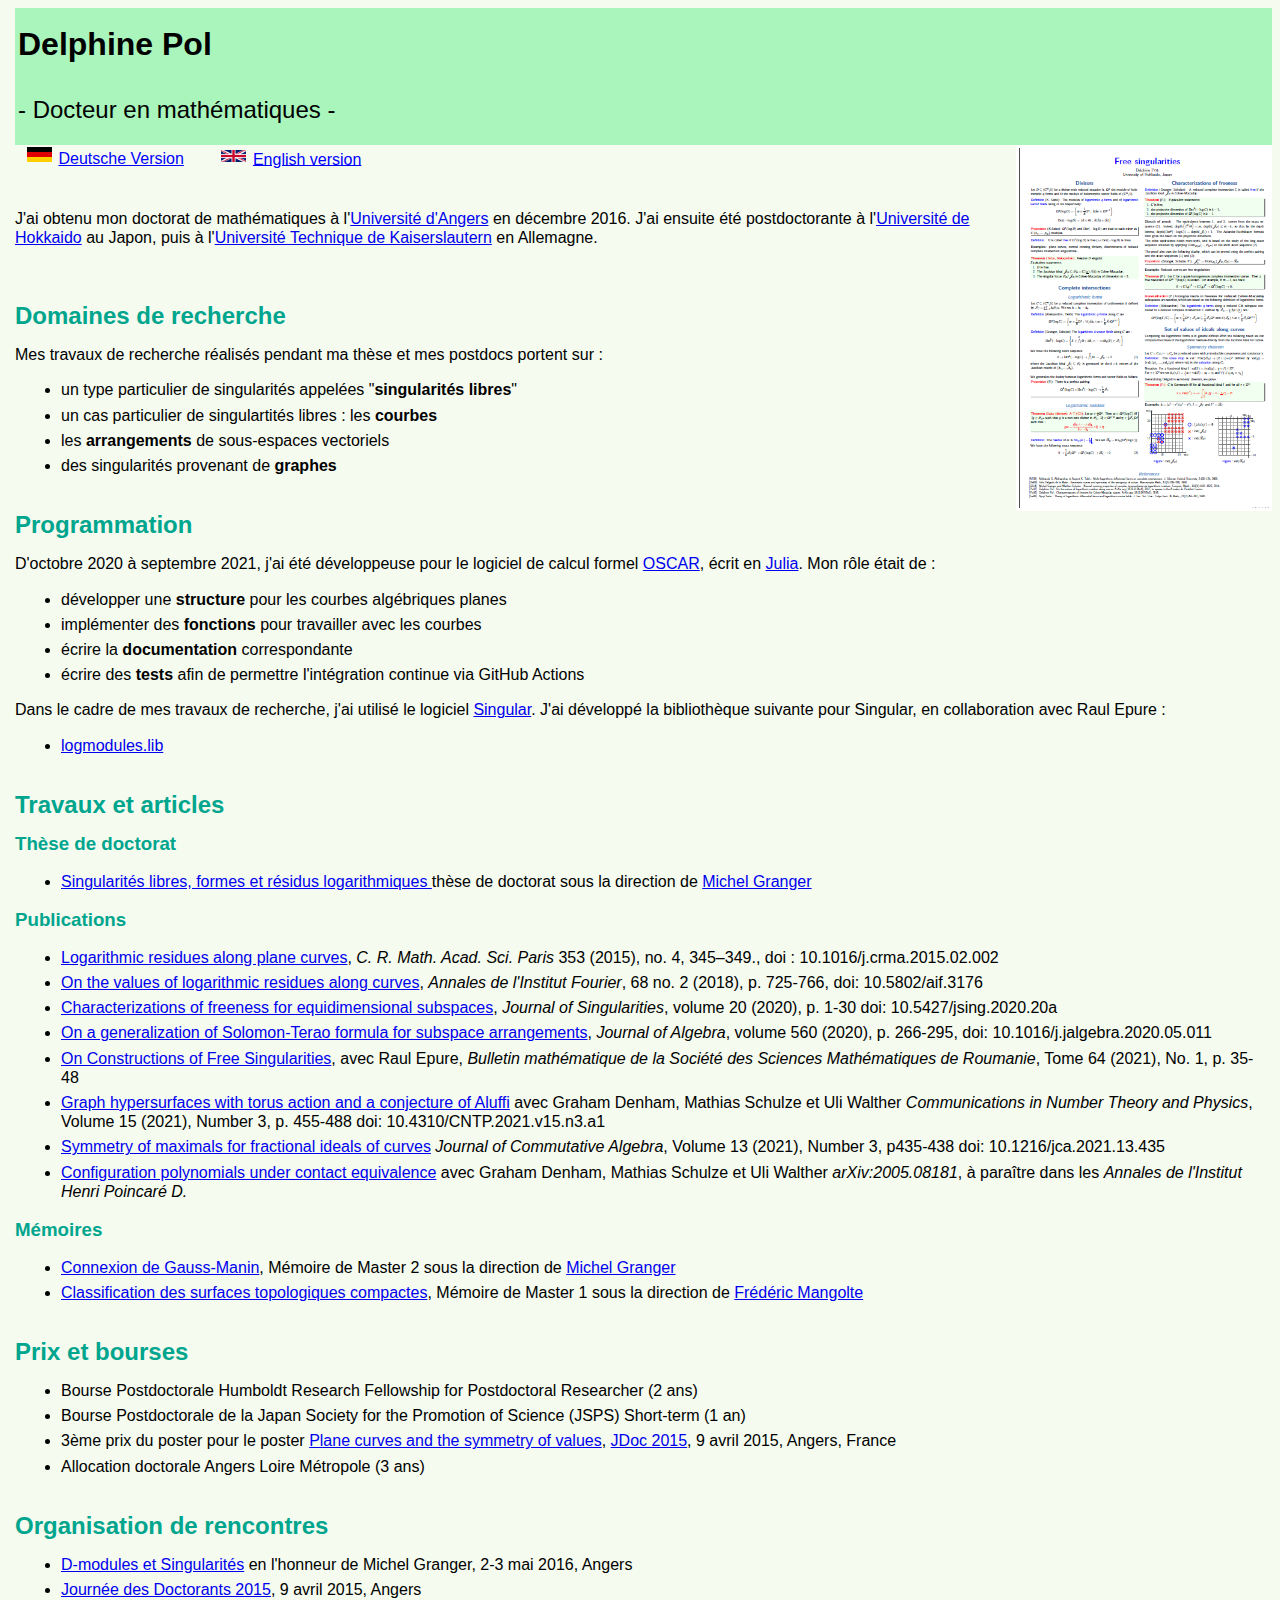
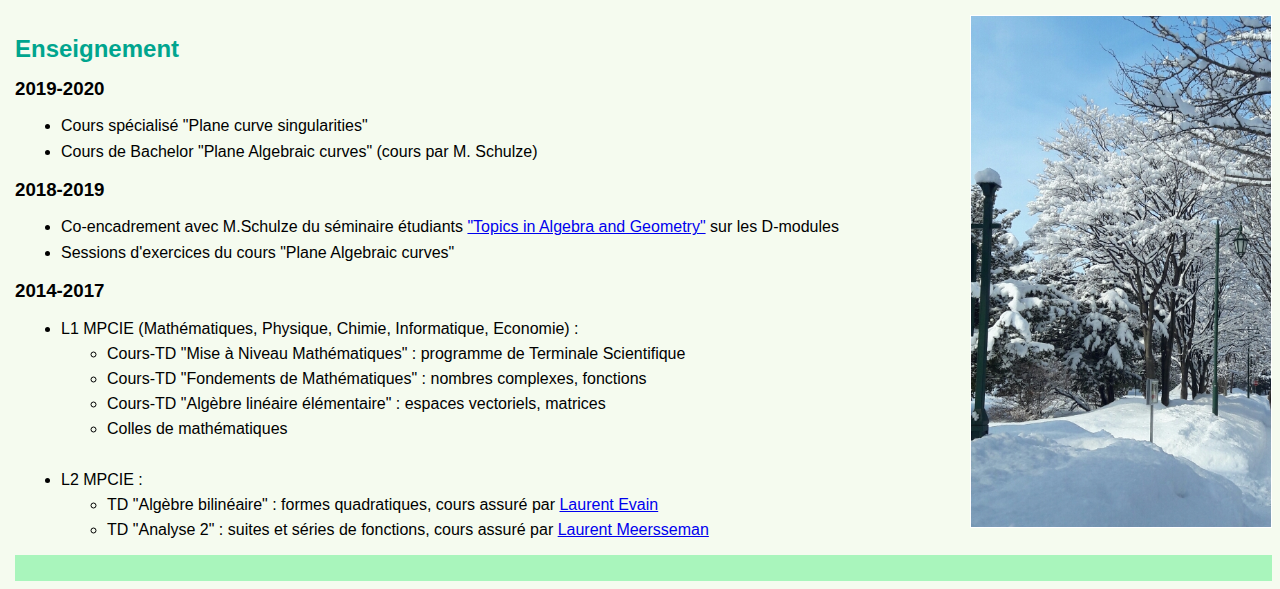
<file: index.html>
<!DOCTYPE html>
<html>
  <head>
    <link rel="stylesheet" href="index.css">  
    <title>Delphine Pol</title>
  </head>
  <body>

    <div class="name">
        <h1>Delphine Pol</h1>
        <h2>- Docteur en math&eacutematiques -</h2>
    </div>
    
    <div class="flag">
        <img  alt="German" src="deutsch.png" /> <a href="deutsch.html">Deutsche Version</a><br/> 
    </div>
    <div class="flag">
        <img  alt="English" src="english.png" /> <a href="english.html">English version</a>
    </div>

    <a href="posterkagoshima.pdf" target="_blank">
        <img style="float: right; padding:3px; border:3px; width:250px; background-color:#FFFFFF"  title="Poster Conference Kagoshima" alt="poster conf&eacuterence &agrave Kagoshima" src="posterkagoshimaim.png"/>
    </a>

    <div class="intro">
        <p>
            J'ai obtenu mon doctorat de math&eacutematiques 
            &agrave l'<a href="https://www.univ-angers.fr/fr/index.html" target="_blank">Universit&eacute d'Angers</a> en d&eacutecembre 2016. J'ai ensuite &eacutet&eacute
            postdoctorante &agrave l'<a href="https://www.global.hokudai.ac.jp/" target="_blank">Universit&eacute de Hokkaido</a> au Japon, puis &agrave l'<a href="https://www.uni-kl.de/" target="_blank">Universit&eacute
            Technique de Kaiserslautern</a> en Allemagne.
            <br><br>
            <h2>
            Domaines de recherche
            </h2>
            Mes travaux de recherche r&eacutealis&eacutes pendant ma th&egravese et mes postdocs portent sur :
            <ul>
                <li>
                    un type particulier de singularit&eacutes
                    appel&eacutees "<b>singularit&eacutes libres</b>"
                </li>
                <li>
                    un cas particulier de singulartit&eacutes libres : les <b>courbes</b>
                </li>
                <li>
                    les <b>arrangements</b> de sous-espaces vectoriels
                </li>
                <li>
                    des singularit&eacutes provenant de <b>graphes</b>
                </li>
            </ul>
            
            <h2>
                Programmation
            </h2>
            D'octobre 2020 &agrave septembre 2021, j'ai &eacutet&eacute d&eacuteveloppeuse 
            pour le logiciel de calcul formel <a href="https://oscar.computeralgebra.de/" target="_blank">OSCAR</a>, &eacutecrit en <a href="https://julialang.org/" target="_blank">Julia</a>.
            Mon r&ocircle &eacutetait de :
            <ul>
                <li>
                    d&eacutevelopper une <b>structure</b> pour les courbes alg&eacutebriques planes
                </li>
                <li>
                    impl&eacutementer des <b>fonctions</b> pour travailler avec les courbes
                </li>
                <li>
                    &eacutecrire la <b>documentation</b> correspondante
                </li>
                <li>
                    &eacutecrire des <b>tests</b> afin de permettre l'int&eacutegration continue via GitHub Actions
                </li>
            </ul>
            Dans le cadre de mes travaux de recherche, j'ai utilis&eacute le logiciel <a href="https://www.singular.uni-kl.de/" target="_blank">Singular</a>.
            J'ai d&eacutevelopp&eacute la biblioth&egraveque suivante pour Singular, en collaboration 
            avec Raul Epure :
            <ul>
                <li>
                    <a href="https://github.com/delphinepol/Free-singularities" target="_blank">logmodules.lib</a>
                </li>
            </ul> 
        </p>
    </div>

    <div class="publi">
    <h2>Travaux et articles</h2>
        
            <h3>
                Th&egravese de doctorat
            </h3>
            <ul>
                <li> 
                    <a href="https://tel.archives-ouvertes.fr/tel-01441450" target="_blank"> Singularit&eacutes libres, formes et r&eacutesidus logarithmiques
                     </a> th&egravese de doctorat sous la direction de 
                     <a href="https://math.univ-angers.fr/membre/granger-jean-michel/"target="_blank">Michel Granger
                    </a>
                    </li> 
            </ul>
            <h3>
                Publications
            </h3>

            <ul>
                <li>
                    <a href="http://www.sciencedirect.com/science/article/pii/S1631073X15000552" target="_blank">Logarithmic residues along plane curves</a>, 
                    <i>C. R. Math. Acad. Sci. Paris</i> 353 (2015), no. 4, 345–349., 
                    doi : 10.1016/j.crma.2015.02.002
                </li>

                <li> 
                    <a href="https://aif.centre-mersenne.org/item/AIF_2018__68_2_725_0/" target="_blank">On the values of logarithmic residues along curves</a>, 
                    <i>Annales de l'Institut Fourier</i>, 68 no. 2 (2018), p. 725-766, 
                    doi: 10.5802/aif.3176
                </li>
                
                <li>
                    <a href="https://www.journalofsing.org/volume20/article1.html"target="_blank">Characterizations of freeness for equidimensional subspaces</a>, 
                    <i>Journal of Singularities</i>, volume 20 (2020), p. 1-30
                    doi: 10.5427/jsing.2020.20a
                </li>
                
                <li>
                    <a href="https://www.sciencedirect.com/science/article/abs/pii/S0021869320302623" target="_blank">On a generalization of Solomon-Terao formula for subspace arrangements</a>,
                    <i>Journal of Algebra</i>, volume 560 (2020), p. 266-295, 
                    doi: 10.1016/j.jalgebra.2020.05.011
                </li>

                <li>
                    <a href="https://ssmr.ro/bulletin/volumes/64-1/node4.html" target="_blank">On Constructions of Free Singularities</a>, avec Raul Epure,
                    <i>Bulletin math&eacutematique de la Soci&eacutet&eacute des Sciences Math&eacutematiques de Roumanie</i>, Tome 64 (2021), No. 1, p. 35-48
                </li>

                <li>
                    <a href="https://www.intlpress.com/site/pub/pages/journals/items/cntp/content/vols/0015/0003/a001/" target="_blank">Graph hypersurfaces with torus action and a conjecture of Aluffi</a>
                    avec Graham Denham, Mathias Schulze et Uli Walther
                    <i>Communications in Number Theory and Physics</i>, Volume 15 (2021), Number 3, p. 455-488
                    doi: 10.4310/CNTP.2021.v15.n3.a1
                </li>

                <li>
                    <a href="https://projecteuclid.org/journals/journal-of-commutative-algebra/volume-13/issue-3/Symmetry-of-maximals-for-fractional-ideals-of-curves/10.1216/jca.2021.13.435.short" target="_blank">Symmetry of maximals for fractional ideals of curves</a>
                    <i>Journal of Commutative Algebra</i>, Volume 13 (2021), Number 3, p435-438
                    doi: 10.1216/jca.2021.13.435
                </li>

                <li>
                    <a href="https://arxiv.org/abs/2005.08181" target="_blank">Configuration polynomials under contact equivalence</a>
                    avec Graham Denham, Mathias Schulze et Uli Walther
                    <i> arXiv:2005.08181</i>, &agrave para&icirctre dans les <i>Annales de l'Institut Henri Poincaré D.</i>
                </li>
            </ul>

            <h3>
                M&eacutemoires
            </h3>
            <ul>
                <li>
                    <a href="https://drive.google.com/file/d/12s9AhJqh33o9bQC2m-p1roJ_J4eQuJSk/view" target="_blank">Connexion de Gauss-Manin</a>, 
                    M&eacutemoire de Master 2 sous la direction de 
                    <a href="https://math.univ-angers.fr/membre/granger-jean-michel/"target="_blank">Michel Granger</a> </li>
                </li>
                <li>
                    <a href="https://drive.google.com/file/d/1lLyo7NQbb6BlV0vlddJu5w43fOcE7hU2/view" target="_blank">Classification des surfaces topologiques compactes</a>, 
                    M&eacutemoire de Master 1 sous la direction de 
                    <a href="http://www.math.univ-angers.fr/~mangolte/"target="_blank">  Fr&eacuted&eacuteric Mangolte</a>
                </li>
            </ul>
    </div>

    <div class="prices">
        <h2> Prix et bourses</h2>
        <ul>
            <li>
                Bourse Postdoctorale Humboldt Research Fellowship for Postdoctoral Researcher (2 ans)
            </li>
            <li>
                Bourse Postdoctorale de la Japan Society for the Promotion of Science (JSPS) Short-term (1 an)
            </li>
            <li>
                3&egraveme prix du poster pour le poster <a href="posterjdoc.pdf">Plane curves and the symmetry of values</a>,  <a href="https://sites.google.com/site/jdoc2015fr/"target="_blank">JDoc 2015</a>, 9 avril 2015, Angers, France
            </li>
            <li>
                Allocation doctorale Angers Loire M&eacutetropole (3 ans)
            </li>
        </ul>
    </div>

    <div class="meeting">
        <h2> Organisation de rencontres </h2>
        <ul>
            <li>
                <a href="http://www.math.univ-angers.fr/~pol/conf.html"target="_blank"> D-modules et Singularit&eacutes</a>
                en l'honneur de Michel Granger, 2-3 mai 2016, Angers
            </li>
            <li>
                <a href="https://sites.google.com/site/jdoc2015fr/"target="_blank">Journ&eacutee des Doctorants 2015</a>, 
                9 avril 2015, Angers 
            </li>
        </ul>
    </div>

    <img style="float: right; padding:1px; border:3px; width:300px; background-color:#FFFFFF"  title="arbre enneig&eacute" alt="arbre enneig&eacute comme en floraison" src="neige.jpg" /> </a>

    <div class="teaching">
        <h2>Enseignement</h2>

        <h3>2019-2020</h3>
        <ul>
            <li> Cours sp&eacutecialis&eacute "Plane curve singularities"</li>
            <li> Cours de Bachelor "Plane Algebraic curves" (cours par M. Schulze)</li>
        </ul>


        <h3>2018-2019</h3>
        <ul>
            <li> Co-encadrement avec M.Schulze du s&eacuteminaire &eacutetudiants <a href="https://www.mathematik.uni-kl.de/~mschulze/teaching/18W-TopSem/"target="_blank">"Topics in Algebra and Geometry"</a>  sur les D-modules </li>
            <li> Sessions d'exercices du cours "Plane Algebraic curves"</li>
     
        </ul>


        <h3>2014-2017</h3>
        <ul>
            <li> L1 MPCIE (Math&eacutematiques, Physique, Chimie, Informatique, Economie) :
            <ul>
                <li>Cours-TD "Mise &agrave Niveau Math&eacutematiques" : programme de Terminale Scientifique  </li>
                <li>Cours-TD "Fondements de Math&eacutematiques" : nombres complexes, fonctions </li>
                <li>Cours-TD "Alg&egravebre lin&eacuteaire &eacutel&eacutementaire" : espaces vectoriels, matrices </li>
                <li> Colles de math&eacutematiques </li>
            </ul>
            </li>
            <br/>

            <li> L2 MPCIE :
            <ul>
                <li>TD "Alg&egravebre bilin&eacuteaire" : formes quadratiques, cours assur&eacute par <a href="http://www.math.univ-angers.fr/~evain/"target="_blank">Laurent Evain</a> </li>
                <li>TD "Analyse 2" : suites et s&eacuteries de fonctions, cours assur&eacute par <a href="http://math.univ-angers.fr/spip.php?article3"target="_blank">Laurent Meersseman</a></li>
            </ul>
            </li>
        </ul>
    <div>
        <footer>
            &nbsp;
        </footer>
    </div>
  </body>
</html>
</file>
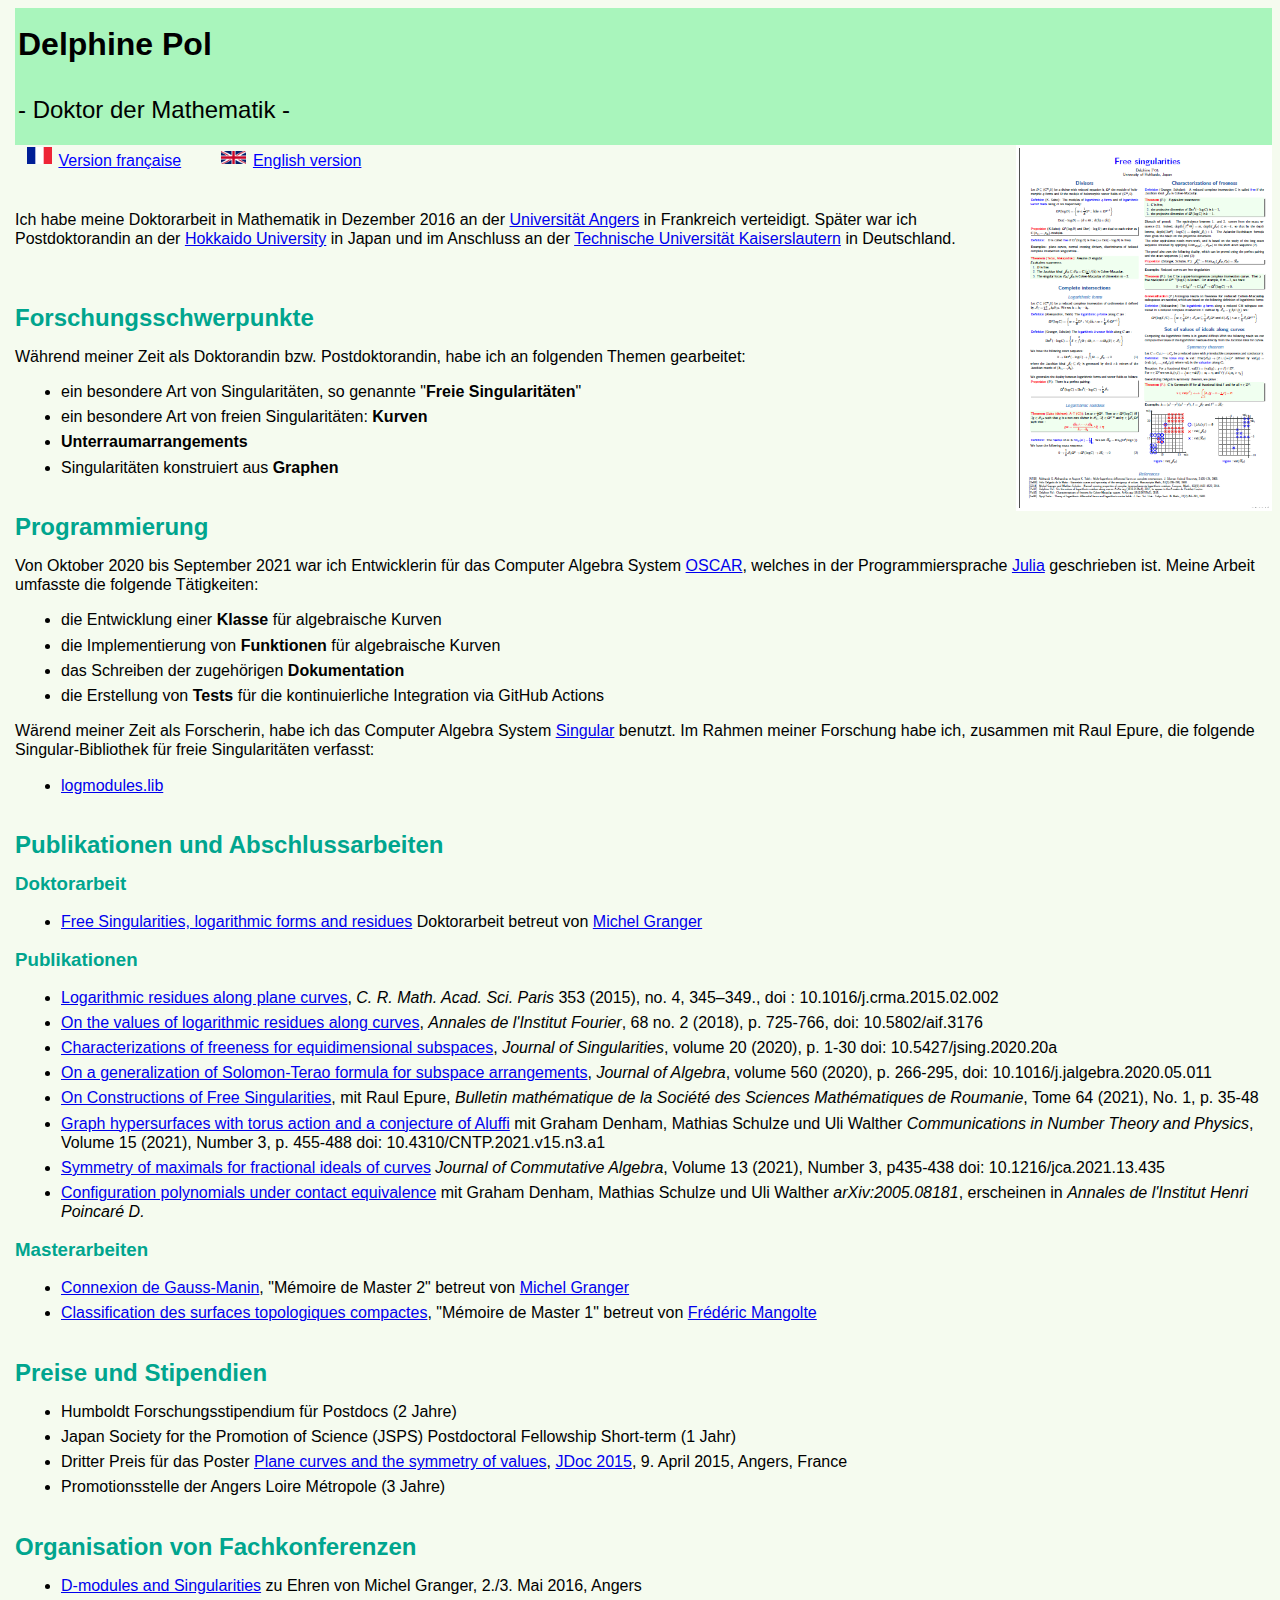
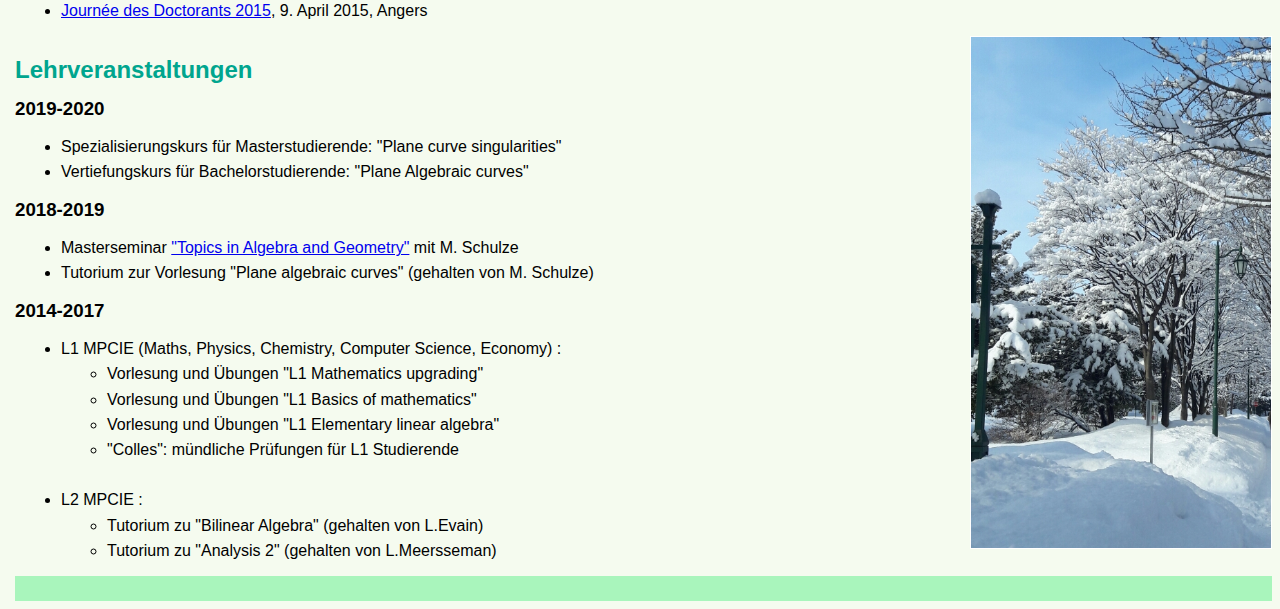
<file: deutsch.html>
<!DOCTYPE html>
<html>
  <head>
    <link rel="stylesheet" href="index.css">  
    <title>Delphine Pol</title>
  </head>
  <body>

    <div class="name">
        <h1>Delphine Pol</h1>
        <h2>- Doktor der Mathematik -</h2>
    </div>

    <div class="flag">
        <img  alt="French" src="french.png" /> <a href="index.html">Version fran&ccedilaise</a><br/> 
    </div>
    <div class="flag">
        <img  alt="English" src="english.png" /> <a href="english.html">English version</a>
    </div>

    <a href="posterkagoshima.pdf" target="_blank"><img style="float: right; padding:3px; border:3px; width:250px; background-color:#FFFFFF"  title="Poster Conference Kagoshima" alt="poster conference in Kagoshima" src="posterkagoshimaim.png" /> </a>

    <div class="intro">
        <p>
            Ich habe meine Doktorarbeit in Mathematik  in Dezember 2016 an der 
            <a href="https://www.univ-angers.fr/fr/index.html" target="_blank">Universit&aumlt Angers</a> in Frankreich verteidigt. 
            Sp&aumlter war ich Postdoktorandin an der 
            <a href="https://www.global.hokudai.ac.jp/" target="_blank">Hokkaido University</a> in Japan
            und im Anschluss an der  
            <a href="https://www.uni-kl.de/" target="_blank">Technische Universit&aumlt Kaiserslautern</a> 
            in Deutschland.
            
            <br><br>

            <h2>
            Forschungsschwerpunkte
            </h2>
            W&aumlhrend meiner Zeit als Doktorandin bzw. Postdoktorandin, habe ich an folgenden Themen gearbeitet:
            <ul>
                <li>
                    ein besondere Art von Singularit&aumlten, so genannte "<b>Freie Singularit&aumlten</b>"
                </li>
                <li>
                    ein besondere Art von freien Singularit&aumlten: <b>Kurven</b>
                </li>
                <li>
                    <b>Unterraumarrangements</b>
                </li>
                <li>
                    Singularit&aumlten konstruiert aus <b>Graphen</b>
                </li>
            </ul>
            
            <h2>
                Programmierung
            </h2>
            Von Oktober 2020 bis September 2021 war ich Entwicklerin f&uumlr das Computer Algebra System 
            <a href="https://oscar.computeralgebra.de/" target="_blank">OSCAR</a>, welches in der Programmiersprache <a href="https://julialang.org/" target="_blank">Julia</a> geschrieben ist. 
            Meine Arbeit umfasste die folgende T&aumltigkeiten:

            <ul>
                <li>
                    die Entwicklung einer <b>Klasse</b> f&uumlr algebraische Kurven
                </li>
                <li>
                    die Implementierung von <b>Funktionen</b> für algebraische Kurven
                </li>
                <li>
                    das Schreiben der zugeh&oumlrigen <b>Dokumentation</b>
                </li>
                <li>
                    die Erstellung von <b>Tests</b> für die kontinuierliche Integration via GitHub Actions
                </li>
            </ul>
            
            W&aumlrend meiner Zeit als Forscherin, habe ich das Computer Algebra System 
            <a href="https://www.singular.uni-kl.de/" target="_blank">Singular</a> benutzt.
            Im Rahmen meiner Forschung habe ich, zusammen mit Raul Epure, die folgende Singular-Bibliothek für freie Singularit&aumlten verfasst:
            <ul>
                <li>
                    <a href="https://github.com/delphinepol/Free-singularities" target="_blank">logmodules.lib</a>
                </li>
            </ul> 
        </p>
    </div>

    <div class="publi">
    <h2>Publikationen und Abschlussarbeiten</h2>
        
            <h3>
                Doktorarbeit
            </h3>
            <ul>
                <li> 
                    <a href="https://tel.archives-ouvertes.fr/tel-01441450" target="_blank"> Free Singularities, logarithmic forms and residues</a> 
                    Doktorarbeit betreut von
                     <a href="https://math.univ-angers.fr/membre/granger-jean-michel/"target="_blank">Michel Granger
                    </a>
                    </li> 
            </ul>
            <h3>
                Publikationen
            </h3>

            <ul>
                <li>
                    <a href="http://www.sciencedirect.com/science/article/pii/S1631073X15000552" target="_blank">Logarithmic residues along plane curves</a>, 
                    <i>C. R. Math. Acad. Sci. Paris</i> 353 (2015), no. 4, 345–349., 
                    doi : 10.1016/j.crma.2015.02.002
                </li>

                <li> 
                    <a href="https://aif.centre-mersenne.org/item/AIF_2018__68_2_725_0/" target="_blank">On the values of logarithmic residues along curves</a>, 
                    <i>Annales de l'Institut Fourier</i>, 68 no. 2 (2018), p. 725-766, 
                    doi: 10.5802/aif.3176
                </li>
                
                <li>
                    <a href="https://www.journalofsing.org/volume20/article1.html"target="_blank">Characterizations of freeness for equidimensional subspaces</a>, 
                    <i>Journal of Singularities</i>, volume 20 (2020), p. 1-30
                    doi: 10.5427/jsing.2020.20a
                </li>
                
                <li>
                    <a href="https://www.sciencedirect.com/science/article/abs/pii/S0021869320302623" target="_blank">On a generalization of Solomon-Terao formula for subspace arrangements</a>,
                    <i>Journal of Algebra</i>, volume 560 (2020), p. 266-295, 
                    doi: 10.1016/j.jalgebra.2020.05.011
                </li>

                <li>
                    <a href="https://ssmr.ro/bulletin/volumes/64-1/node4.html" target="_blank">On Constructions of Free Singularities</a>, mit Raul Epure,
                    <i>Bulletin math&eacutematique de la Soci&eacutet&eacute des Sciences Math&eacutematiques de Roumanie</i>, Tome 64 (2021), No. 1, p. 35-48
                </li>

                <li>
                    <a href="https://www.intlpress.com/site/pub/pages/journals/items/cntp/content/vols/0015/0003/a001/" target="_blank">Graph hypersurfaces with torus action and a conjecture of Aluffi</a>
                    mit Graham Denham, Mathias Schulze und Uli Walther
                    <i>Communications in Number Theory and Physics</i>, Volume 15 (2021), Number 3, p. 455-488
                    doi: 10.4310/CNTP.2021.v15.n3.a1
                </li>

                <li>
                    <a href="https://projecteuclid.org/journals/journal-of-commutative-algebra/volume-13/issue-3/Symmetry-of-maximals-for-fractional-ideals-of-curves/10.1216/jca.2021.13.435.short" target="_blank">Symmetry of maximals for fractional ideals of curves</a>
                    <i>Journal of Commutative Algebra</i>, Volume 13 (2021), Number 3, p435-438
                    doi: 10.1216/jca.2021.13.435
                </li>

                <li>
                    <a href="https://arxiv.org/abs/2005.08181" target="_blank">Configuration polynomials under contact equivalence</a>
                    mit Graham Denham, Mathias Schulze und Uli Walther
                    <i> arXiv:2005.08181</i>, erscheinen in <i>Annales de l'Institut Henri Poincaré D.</i>
                </li>
            </ul>

            <h3>
                Masterarbeiten
            </h3>
            <ul>
                <li>
                    <a href="https://drive.google.com/file/d/12s9AhJqh33o9bQC2m-p1roJ_J4eQuJSk/view" target="_blank">Connexion de Gauss-Manin</a>, 
                    "M&eacutemoire de Master 2" betreut von
                    <a href="https://math.univ-angers.fr/membre/granger-jean-michel/"target="_blank">Michel Granger</a> </li>
                </li>
                <li>
                    <a href="https://drive.google.com/file/d/1lLyo7NQbb6BlV0vlddJu5w43fOcE7hU2/view" target="_blank">Classification des surfaces topologiques compactes</a>, 
                    "M&eacutemoire de Master 1" betreut von
                    <a href="http://www.math.univ-angers.fr/~mangolte/"target="_blank">  Fr&eacuted&eacuteric Mangolte</a>
                </li>
            </ul>
    </div>

    <div class="prices">
        <h2> Preise und Stipendien</h2>
        <ul>
            <li>
                Humboldt Forschungsstipendium f&uumlr Postdocs (2 Jahre)
            </li>
            <li>
                Japan Society for the Promotion of Science (JSPS) Postdoctoral Fellowship Short-term (1 Jahr)
            </li>
            <li>
                Dritter Preis für das Poster <a href="posterjdoc.pdf">Plane curves and the symmetry of values</a>,  <a href="https://sites.google.com/site/jdoc2015fr/"target="_blank">JDoc 2015</a>, 9. April 2015, Angers, France
            </li>
            <li>
                Promotionsstelle der Angers Loire M&eacutetropole (3 Jahre)
            </li>
        </ul>
    </div>

    <div class="meeting">
        <h2> Organisation von Fachkonferenzen</h2>
        <ul>
            <li>
                <a href="http://www.math.univ-angers.fr/~pol/conf.html"target="_blank"> D-modules and Singularities</a>
                zu Ehren von Michel Granger, 2./3. Mai 2016, Angers
            </li>
            <li>
                <a href="https://sites.google.com/site/jdoc2015fr/"target="_blank">Journ&eacutee des Doctorants 2015</a>, 
                9. April 2015, Angers 
            </li>
        </ul>
    </div>

    <img style="float: right; padding:1px; border:3px; width:300px; background-color:#FFFFFF"  title="snowy tree" alt="snowy tree as in blossom" src="neige.jpg" /> </a>

    <div class="teaching">
        <h2>Lehrveranstaltungen</h2>

        <h3>2019-2020</h3>
        <ul>
            <li> Spezialisierungskurs für Masterstudierende: "Plane curve singularities"</li>
            <li> Vertiefungskurs für Bachelorstudierende: "Plane Algebraic curves"</li>
        </ul>


        <h3>2018-2019</h3>
        <ul>
            <li> Masterseminar <a href="https://www.mathematik.uni-kl.de/~mschulze/teaching/18W-TopSem/"target="_blank">"Topics in Algebra and Geometry"</a> mit M. Schulze </li>
            <li> Tutorium zur Vorlesung "Plane algebraic curves" (gehalten von M. Schulze)</li>
     
        </ul>


        <h3>2014-2017</h3>
        <ul>
            <li> L1 MPCIE (Maths, Physics, Chemistry, Computer Science, Economy) :
            <ul>
                <li>Vorlesung und Übungen "L1 Mathematics upgrading"</li>
                <li>Vorlesung und Übungen "L1 Basics of mathematics"</li>
                <li>Vorlesung und Übungen "L1 Elementary linear algebra"</li>
                <li>"Colles": m&uumlndliche Pr&uumlfungen f&uumlr L1 Studierende</li>
            </ul>
            </li>
            <br/>

            <li> L2 MPCIE :
            <ul>
                <li>Tutorium zu "Bilinear Algebra" (gehalten von L.Evain)</li>
                <li>Tutorium zu "Analysis 2" (gehalten von L.Meersseman)</li>
            </ul>
            </li>
        </ul>
    </div>
    <div>
        <footer>
            &nbsp;
        </footer>
    </div>
  </body>
</html>
</file>
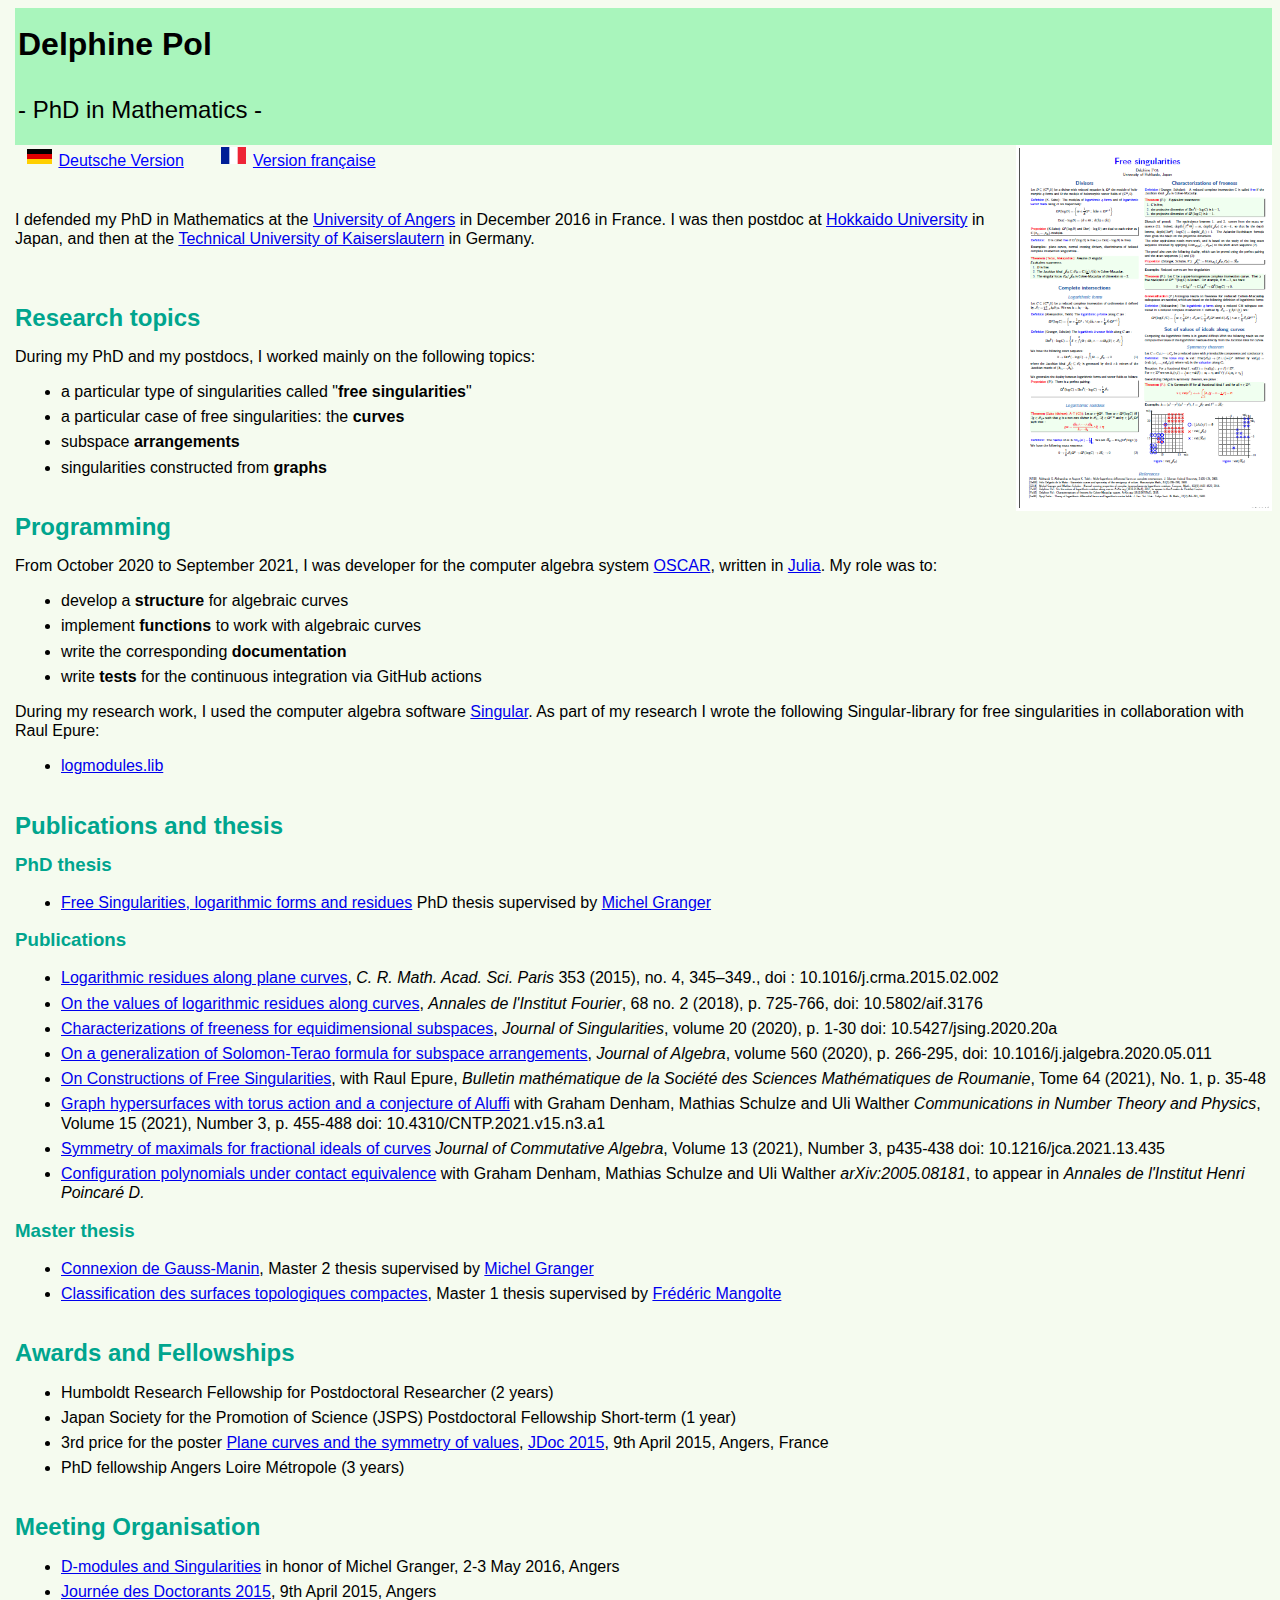
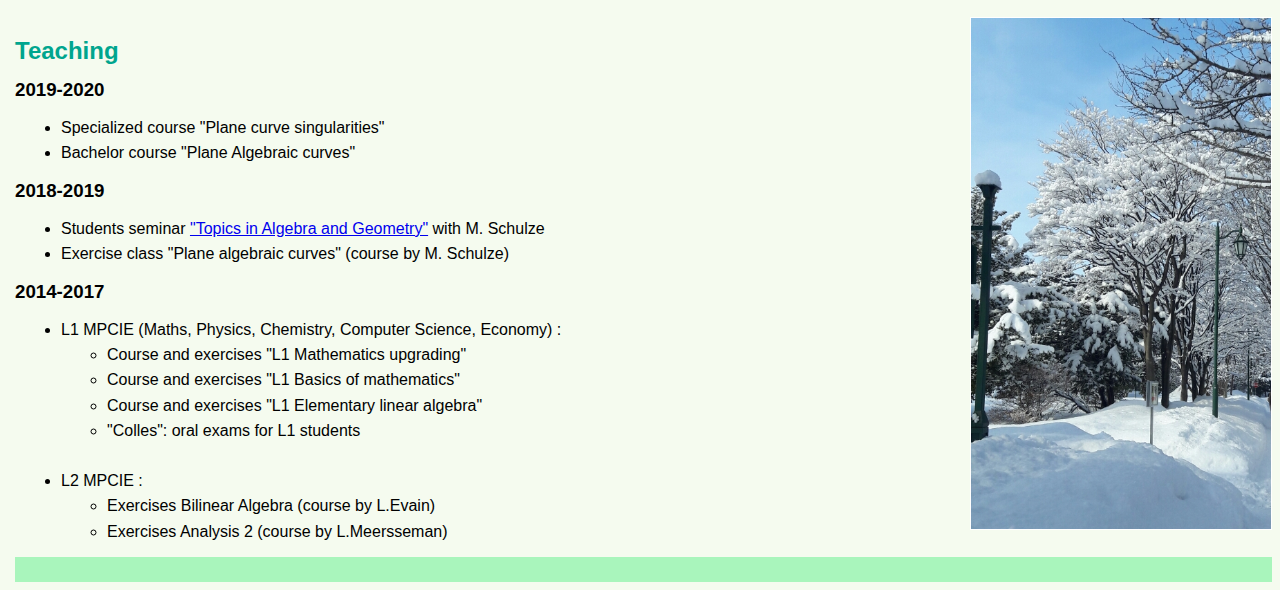
<file: english.html>
<!DOCTYPE html>
<html>
  <head>
    <link rel="stylesheet" href="index.css">  
    <title>Delphine Pol</title>
  </head>
  <body>

    <div class="name">
        <h1>Delphine Pol</h1>
        <h2>- PhD in Mathematics -</h2>
    </div>

    <div class="flag">
        <img  alt="German" src="deutsch.png" /> <a href="deutsch.html">Deutsche Version</a><br/> 
    </div>
    <div class="flag">
        <img  alt="French" src="french.png" /> <a href="index.html">Version fran&ccedilaise</a>
    </div>
    

    <a href="posterkagoshima.pdf" target="_blank"><img style="float: right; padding:3px; border:3px; width:250px; background-color:#FFFFFF"  title="Poster Conference Kagoshima" alt="poster conference in Kagoshima" src="posterkagoshimaim.png" /> </a>

    <div class="intro">
        <p>
            I defended my PhD in Mathematics at the 
            <a href="https://www.univ-angers.fr/fr/index.html" target="_blank">University of Angers</a> in December 2016 in France. I was then
            postdoc at <a href="https://www.global.hokudai.ac.jp/" target="_blank">Hokkaido University</a> in Japan, and then at the 
            <a href="https://www.uni-kl.de/" target="_blank">Technical University of Kaiserslautern</a> in Germany.
            
            <br><br>

            <h2>
            Research topics
            </h2>
            During my PhD and my postdocs, I worked mainly on the following topics:
            <ul>
                <li>
                    a particular type of singularities called "<b>free singularities</b>"
                </li>
                <li>
                    a particular case of free singularities: the <b>curves</b>
                </li>
                <li>
                    subspace <b>arrangements</b>
                </li>
                <li>
                    singularities constructed from <b>graphs</b>
                </li>
            </ul>
            
            <h2>
                Programming
            </h2>
            From October 2020 to September 2021, I was developer for the computer algebra system 
            <a href="https://oscar.computeralgebra.de/" target="_blank">OSCAR</a>, written in <a href="https://julialang.org/" target="_blank">Julia</a>. 
            My role was to:

            <ul>
                <li>
                    develop a <b>structure</b> for algebraic curves
                </li>
                <li>
                    implement <b>functions</b> to work with algebraic curves
                </li>
                <li>
                    write the corresponding <b>documentation</b>
                </li>
                <li>
                    write <b>tests</b> for the continuous integration via GitHub actions
                </li>
            </ul>
            
            During my research work, I used the computer algebra software <a href="https://www.singular.uni-kl.de/" target="_blank">Singular</a>.
            As part of my research I wrote the following Singular-library for free singularities in collaboration with Raul Epure:
            <ul>
                <li>
                    <a href="https://github.com/delphinepol/Free-singularities" target="_blank">logmodules.lib</a>
                </li>
            </ul> 
        </p>
    </div>

    <div class="publi">
    <h2>Publications and thesis</h2>
        
            <h3>
                PhD thesis
            </h3>
            <ul>
                <li> 
                    <a href="https://tel.archives-ouvertes.fr/tel-01441450" target="_blank"> Free Singularities, logarithmic forms and residues</a> 
                    PhD thesis supervised by 
                     <a href="https://math.univ-angers.fr/membre/granger-jean-michel/"target="_blank">Michel Granger
                    </a>
                    </li> 
            </ul>
            <h3>
                Publications
            </h3>

            <ul>
                <li>
                    <a href="http://www.sciencedirect.com/science/article/pii/S1631073X15000552" target="_blank">Logarithmic residues along plane curves</a>, 
                    <i>C. R. Math. Acad. Sci. Paris</i> 353 (2015), no. 4, 345–349., 
                    doi : 10.1016/j.crma.2015.02.002
                </li>

                <li> 
                    <a href="https://aif.centre-mersenne.org/item/AIF_2018__68_2_725_0/" target="_blank">On the values of logarithmic residues along curves</a>, 
                    <i>Annales de l'Institut Fourier</i>, 68 no. 2 (2018), p. 725-766, 
                    doi: 10.5802/aif.3176
                </li>
                
                <li>
                    <a href="https://www.journalofsing.org/volume20/article1.html"target="_blank">Characterizations of freeness for equidimensional subspaces</a>, 
                    <i>Journal of Singularities</i>, volume 20 (2020), p. 1-30
                    doi: 10.5427/jsing.2020.20a
                </li>
                
                <li>
                    <a href="https://www.sciencedirect.com/science/article/abs/pii/S0021869320302623" target="_blank">On a generalization of Solomon-Terao formula for subspace arrangements</a>,
                    <i>Journal of Algebra</i>, volume 560 (2020), p. 266-295, 
                    doi: 10.1016/j.jalgebra.2020.05.011
                </li>

                <li>
                    <a href="https://ssmr.ro/bulletin/volumes/64-1/node4.html" target="_blank">On Constructions of Free Singularities</a>, with Raul Epure,
                    <i>Bulletin math&eacutematique de la Soci&eacutet&eacute des Sciences Math&eacutematiques de Roumanie</i>, Tome 64 (2021), No. 1, p. 35-48
                </li>

                <li>
                    <a href="https://www.intlpress.com/site/pub/pages/journals/items/cntp/content/vols/0015/0003/a001/" target="_blank">Graph hypersurfaces with torus action and a conjecture of Aluffi</a>
                    with Graham Denham, Mathias Schulze and Uli Walther
                    <i>Communications in Number Theory and Physics</i>, Volume 15 (2021), Number 3, p. 455-488
                    doi: 10.4310/CNTP.2021.v15.n3.a1
                </li>

                <li>
                    <a href="https://projecteuclid.org/journals/journal-of-commutative-algebra/volume-13/issue-3/Symmetry-of-maximals-for-fractional-ideals-of-curves/10.1216/jca.2021.13.435.short" target="_blank">Symmetry of maximals for fractional ideals of curves</a>
                    <i>Journal of Commutative Algebra</i>, Volume 13 (2021), Number 3, p435-438
                    doi: 10.1216/jca.2021.13.435
                </li>

                <li>
                    <a href="https://arxiv.org/abs/2005.08181" target="_blank">Configuration polynomials under contact equivalence</a>
                    with Graham Denham, Mathias Schulze and Uli Walther
                    <i> arXiv:2005.08181</i>, to appear in <i>Annales de l'Institut Henri Poincaré D.</i>
                </li>
            </ul>

            <h3>
                Master thesis
            </h3>
            <ul>
                <li>
                    <a href="https://drive.google.com/file/d/12s9AhJqh33o9bQC2m-p1roJ_J4eQuJSk/view" target="_blank">Connexion de Gauss-Manin</a>, 
                    Master 2 thesis supervised by 
                    <a href="https://math.univ-angers.fr/membre/granger-jean-michel/"target="_blank">Michel Granger</a> </li>
                </li>
                <li>
                    <a href="https://drive.google.com/file/d/1lLyo7NQbb6BlV0vlddJu5w43fOcE7hU2/view" target="_blank">Classification des surfaces topologiques compactes</a>, 
                    Master 1 thesis supervised by
                    <a href="http://www.math.univ-angers.fr/~mangolte/"target="_blank">  Fr&eacuted&eacuteric Mangolte</a>
                </li>
            </ul>
    </div>

    <div class="prices">
        <h2> Awards and Fellowships</h2>
        <ul>
            <li>
                Humboldt Research Fellowship for Postdoctoral Researcher (2 years)
            </li>
            <li>
                Japan Society for the Promotion of Science (JSPS) Postdoctoral Fellowship Short-term (1 year)
            </li>
            <li>
                3rd price for the poster <a href="posterjdoc.pdf">Plane curves and the symmetry of values</a>,  <a href="https://sites.google.com/site/jdoc2015fr/"target="_blank">JDoc 2015</a>, 9th April 2015, Angers, France
            </li>
            <li>
                PhD fellowship Angers Loire M&eacutetropole (3 years)
            </li>
        </ul>
    </div>

    <div class="meeting">
        <h2> Meeting Organisation</h2>
        <ul>
            <li>
                <a href="http://www.math.univ-angers.fr/~pol/conf.html"target="_blank"> D-modules and Singularities</a>
                in honor of Michel Granger, 2-3 May 2016, Angers
            </li>
            <li>
                <a href="https://sites.google.com/site/jdoc2015fr/"target="_blank">Journ&eacutee des Doctorants 2015</a>, 
                9th April 2015, Angers 
            </li>
        </ul>
    </div>

    <img style="float: right; padding:1px; border:3px; width:300px; background-color:#FFFFFF"  title="snowy tree" alt="snowy tree as in blossom" src="neige.jpg" /> </a>

    <div class="teaching">
        <h2>Teaching</h2>

        <h3>2019-2020</h3>
        <ul>
            <li> Specialized course "Plane curve singularities"</li>
            <li> Bachelor course "Plane Algebraic curves"</li>
        </ul>


        <h3>2018-2019</h3>
        <ul>
            <li> Students seminar <a href="https://www.mathematik.uni-kl.de/~mschulze/teaching/18W-TopSem/"target="_blank">"Topics in Algebra and Geometry"</a> with M. Schulze </li>
            <li> Exercise class "Plane algebraic curves" (course by M. Schulze)</li>
     
        </ul>


        <h3>2014-2017</h3>
        <ul>
            <li> L1 MPCIE (Maths, Physics, Chemistry, Computer Science, Economy) :
            <ul>
                <li>Course and exercises "L1 Mathematics upgrading"</li>
                <li>Course and exercises "L1 Basics of mathematics"</li>
                <li>Course and exercises "L1 Elementary linear algebra"</li>
                <li>"Colles": oral exams for L1 students</li>
            </ul>
            </li>
            <br/>

            <li> L2 MPCIE :
            <ul>
                <li>Exercises Bilinear Algebra (course by L.Evain)</li>
                <li>Exercises Analysis 2 (course by L.Meersseman)</li>
            </ul>
            </li>
        </ul>
    </div>
    <div>
        <footer>
            &nbsp;
        </footer>
    </div>
  </body>
</html>
</file>
<file: index.css>
body {
    background-color: #F5FBEF;
    color:black;
    font-family:'Trebuchet MS',sans-serif;
    line-height:120%; padding-left:7px
}

a {
    transition: all 200ms ease-in 0s;
}

a:hover {
    font-weight: bold;
}

.name {
  background-color: #A9F5BC;
  color: black;
  margin: 0px;
  padding: 3px;
  line-height: 25px;
}

.name h1 {
    font-weight: bold;
    color: black;
}

.name h2 {
    color: black;
    font-weight: lighter;
}


h1, h2, h3, h4, h5, h6 {
    font-weight: bold;
}

h1 {
    color:#3EBF00;
}

h2 {
    color:#00a58e;
    margin-top: 40px;
}

li {
    margin: 6px;
}

.intro {
    color: black;
    margin-top: 40px;
}

.publi {
    color: black;
}

.publi h3 {
    color:#00a58e;
}

.prices {
    color:black;
}

footer {
    background-color: #A9F5BC;
    margin: 0px;
    padding: 3px;
}

.flag img{
    padding:2px; 
    border:0;
    width: 25px;
    margin-left: 10px;
    display: inline-block;
}

.flag a {
    color: blue;
    transition: all 200ms ease-in 100ms;
}

.flag :hover {
    font-size: large;
    font-weight: bold;
}

.flag {
    min-width: 190px;
    display: inline-block;
}
</file>
